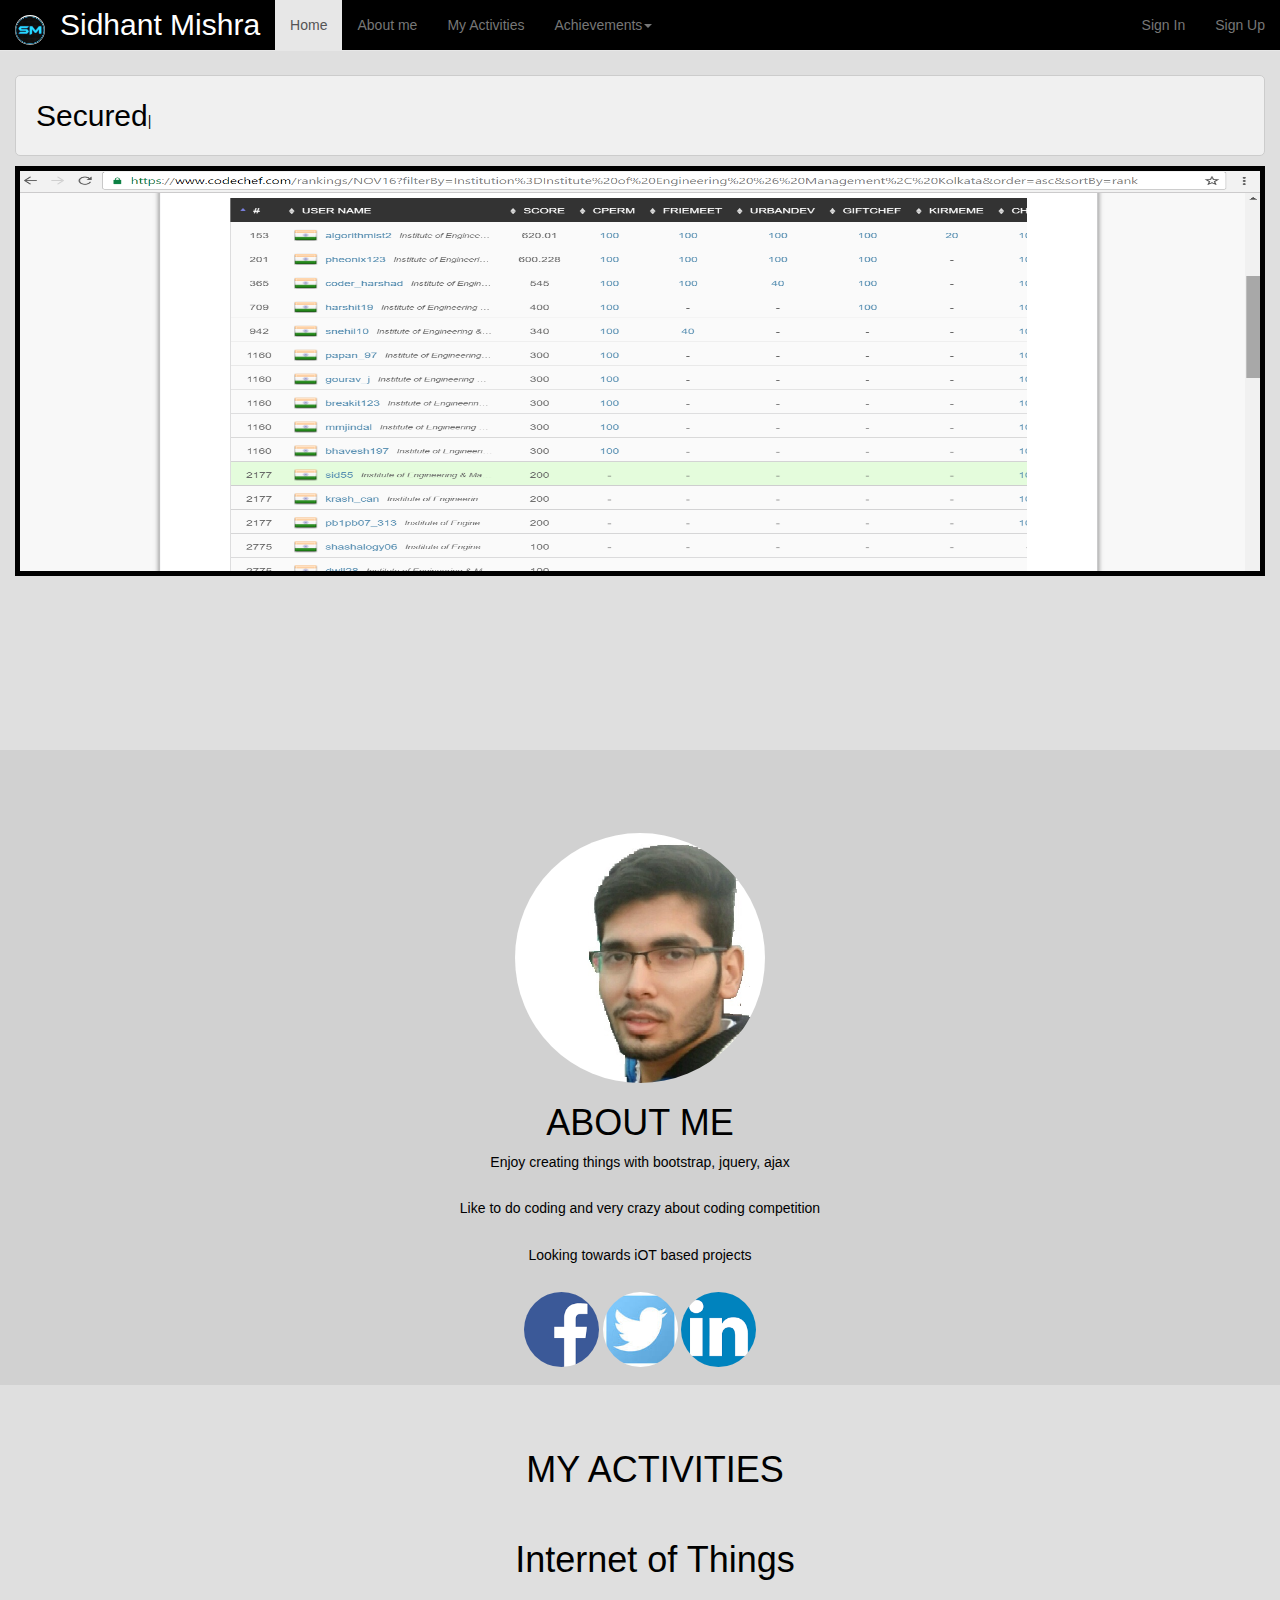
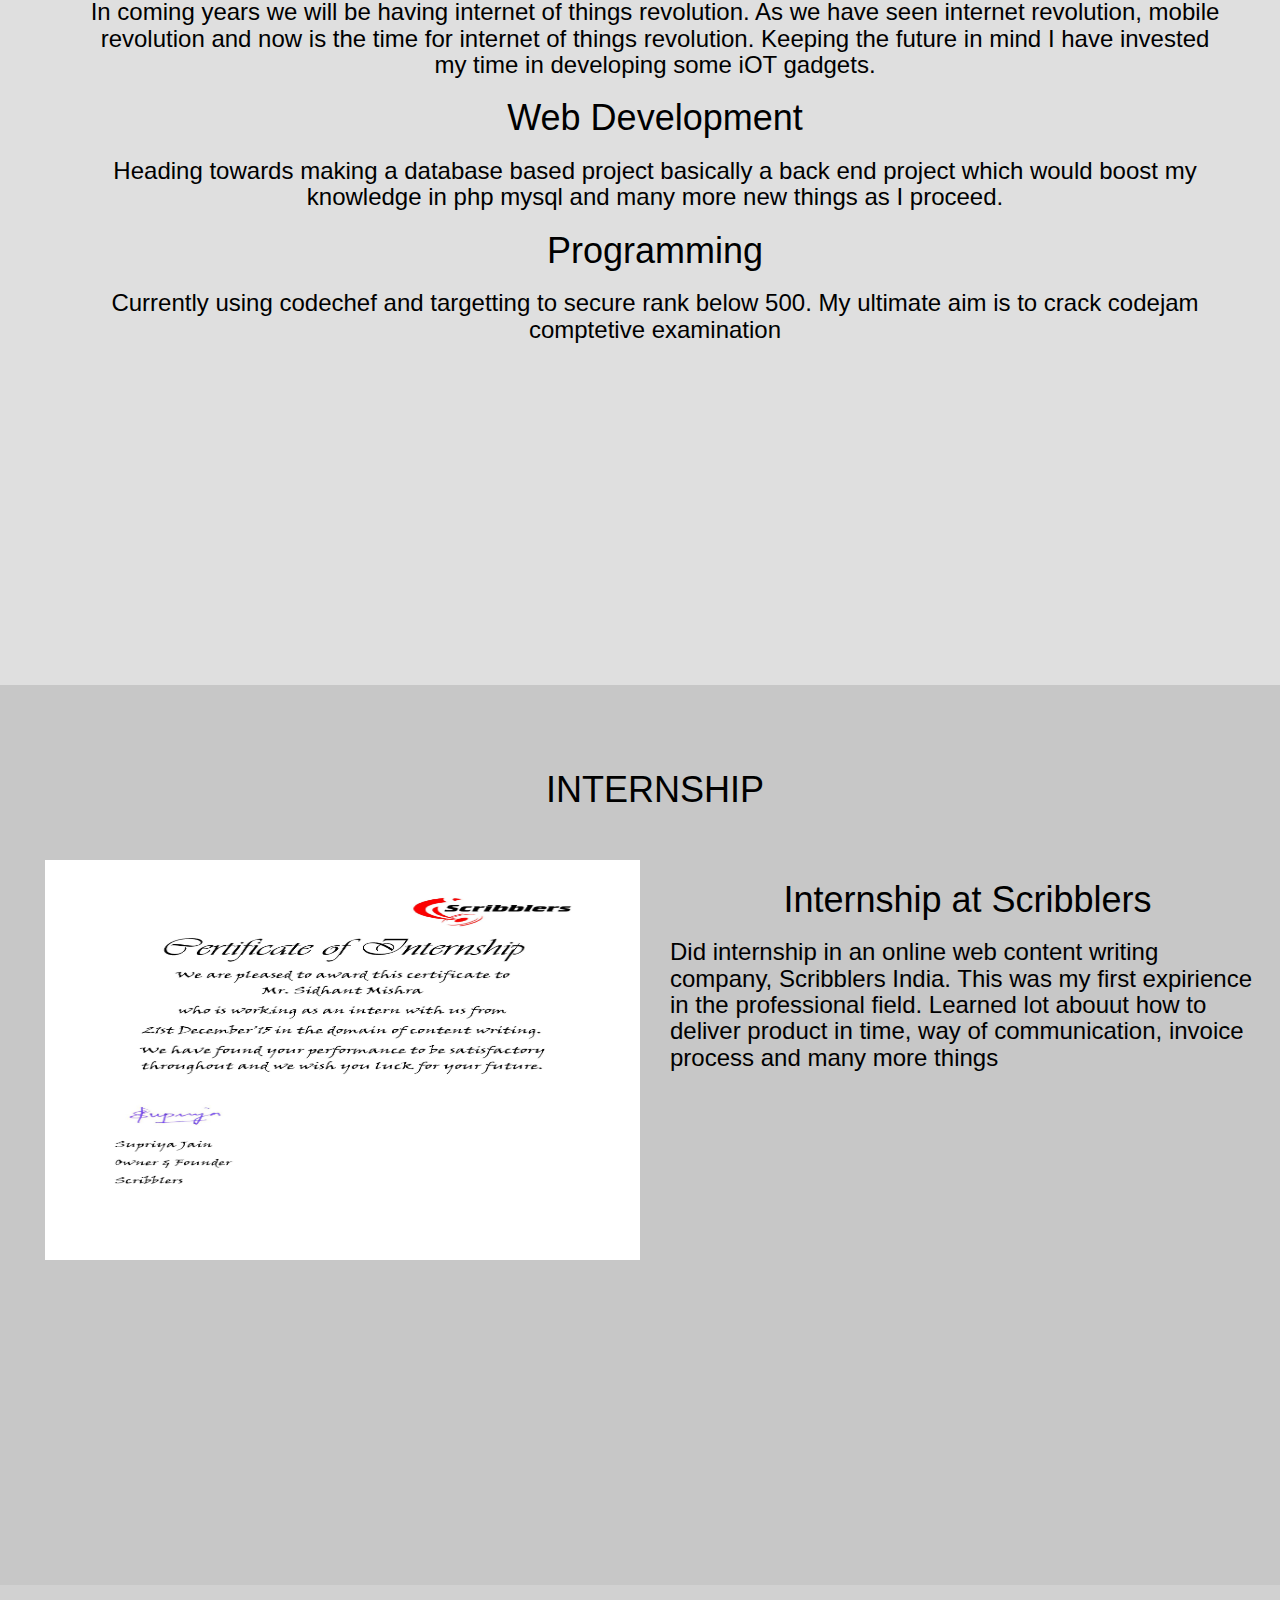
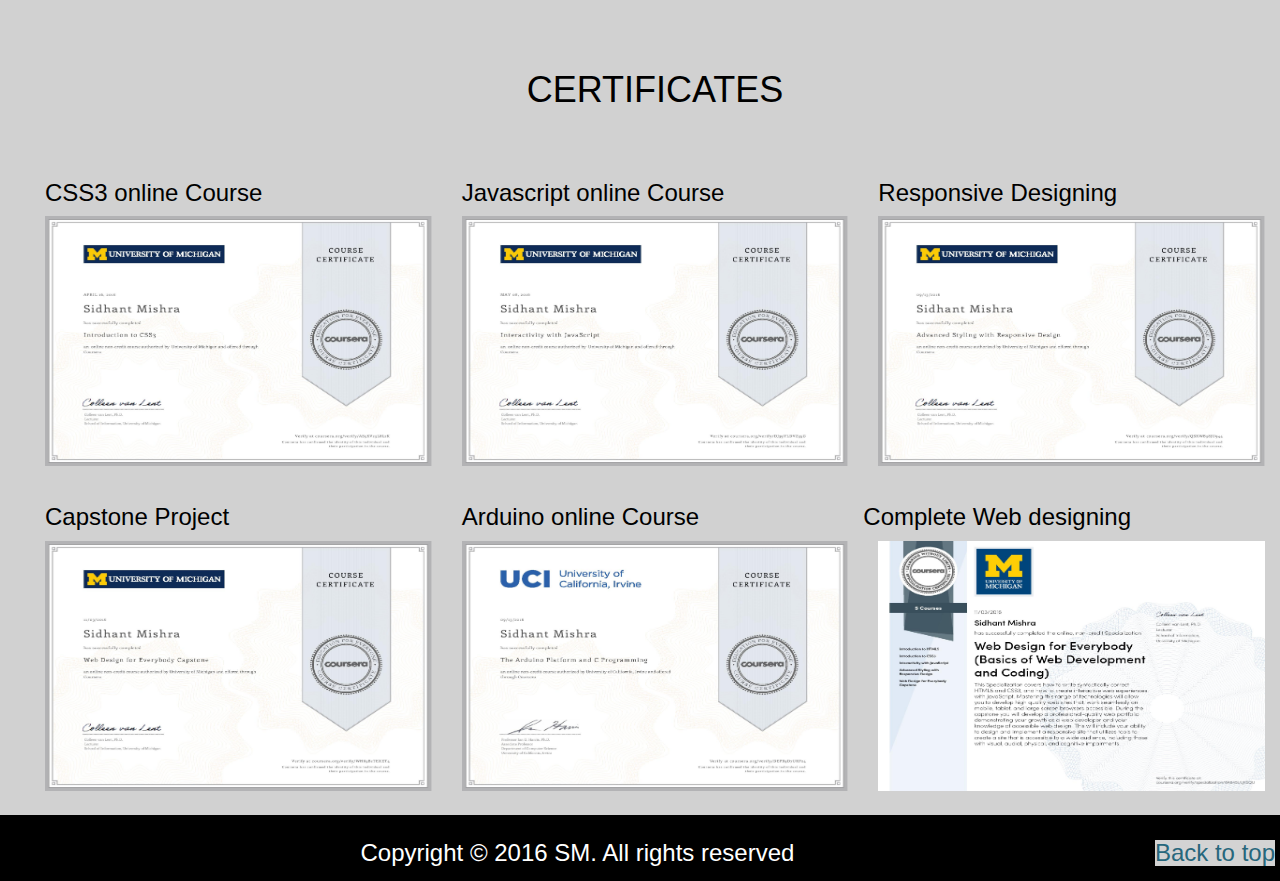
<file: index.html>
<!DOCTYPE html>
<html lang="en">
<head>
<link rel="icon" href="icon.jpg" height="30px">
  <title>Sidhant Mishra</title>
  <meta charset="utf-8">
  <meta name="viewport" content="width=device-width, initial-scale=1">
  <link rel="stylesheet" href="https://maxcdn.bootstrapcdn.com/bootstrap/3.3.7/css/bootstrap.min.css">
  <link rel="stylesheet" href="http://www.w3schools.com/lib/w3.css">
      <link href="main.css" rel="stylesheet"/>
  <script src="https://ajax.googleapis.com/ajax/libs/jquery/3.1.1/jquery.min.js"></script>
  <script src="https://maxcdn.bootstrapcdn.com/bootstrap/3.3.7/js/bootstrap.min.js"></script>
  <script src="typed.js" type="text/javascript"></script>
  <style>
 
  {
  -moz-box-sizing:border-box;
  -webkit-box-sizing:border-box;
  box-sizing:border-box;
}



  </style>

</head>
<body data-spy="scroll" data-target=".navbar" data-offset="50">
<script>
jQuery('body').bind('click', function(e) {
    if(jQuery(e.target).closest('.navbar').length == 0) {
        // click happened outside of .navbar, so hide
        var opened = jQuery('.navbar-collapse').hasClass('collapse in');
        if ( opened === true ) {
            jQuery('.navbar-collapse').collapse('hide');
        }
    }
});
</script>
<nav class="navbar navbar-default navbar-fixed-top" >
  <div style="background-color:black; font-color:white;" class="container-fluid">
    <div class="navbar-header" >
      <button type="button" class="navbar-toggle" data-toggle="collapse" data-target="#myNavbar">
        <span class="icon-bar"></span>
        <span class="icon-bar"></span>
        <span class="icon-bar"></span>
      </button>
      <a class="navbar-brand" href="#"><img class="abc" align="top" src="icon.jpg" height="30px"></a>

      <a class="navbar-brand" id="tit" href="#">Sidhant Mishra</a>
    </div>
            <nav class="nav">
    <div class="collapse navbar-collapse" id="myNavbar">
      <ul class="nav navbar-nav">

        <li class="active"><a href="#section5">Home</a></li>
        <li><a href="#section1" >About me</a></li>
        <li><a href="#section2">My Activities</a></li>
        <li class="dropdown">
          <a class="dropdown-toggle" data-toggle="dropdown" href="#">Achievements<span class="caret"></span></a>
          <ul class="dropdown-menu">
            <li><a href="#section3">Internship</a></li>
            <li><a href="#">Project</a></li>
            <li><a href="#section4">Certificates</a></li>
          </ul>
        </li>
       
      </ul>
            <ul class="nav navbar-nav navbar-right">
             <li><a href="backend/index.php">Sign In</a></li>
        <li><a href="backend/register.php">Sign Up</a></li>
          </ul>
    </div>
    </nav>
  </div>
</nav>
<section id="section5" class="container-fluid">
    <script>
    $(function(){

        $("#typed").typed({
            // strings: ["Typed.js is a <strong>jQuery</strong> plugin.", "It <em>types</em> out sentences.", "And then deletes them.", "Try it out!"],
            stringsElement: $('#typed-strings'),
            typeSpeed: 60,
            backDelay: 100,
            loop: false,
            contentType: 'html', // or text
            // defaults to false for infinite loop
            loopCount: false,
            callback: function(){ foo(); },
            resetCallback: function() { newTyped(); }
        });

        $(".reset").click(function(){
            $("#typed").typed('reset');
        });

    });

    function newTyped(){ /* A new typed object */ }

    function foo(){ console.log("Callback"); }

    </script>
 <p style="padding-top:50px;"></p>
        <div class="type-wrap">
            <div id="typed-strings">

                <h1 class="text">Secured 2177 rank in codchef NOV16 <br>coding competition... </h1>
                <h1 class="text">Love to work and research on internet<br>of things... </h1>
                <h1 class="text">Did internship on content writing<br>from scribblers... </h1>
                <h1 class="text">And you can feel my attachment with<br>these topics... </h1>
                <h1 class="text">Scroll Down... </h1>
            </div>
            <span id="typed" style="white-space:pre;"></span>
        </div>
    </div>



<div class="mobo">
<div class="w3-content w3-section" style="max-width:110%">
<img class="mySlides" src="1.png" style="width:100%">
  <img class="mySlides" src="3.jpg" style="width:100%">
  <img class="mySlides" src="4.jpg" style="width:100%">
  <img class="mySlides" src="4.png" style="width:100%">
</div>
</div>
<script>
var myIndex = 0;
carousel();

function carousel() {
    var i;
    var x = document.getElementsByClassName("mySlides");
    for (i = 0; i < x.length; i++) {
       x[i].style.display = "none";
    }
    myIndex++;
    if (myIndex > x.length) {myIndex = 1}
    x[myIndex-1].style.display = "block";
    setTimeout(carousel, 7500); // Change image every 2 seconds
}
</script>
</section>

<div style="text-align:center">
<section id="section1" class="container-fluid">
<br>
<div style="padding-top:50px;"></div>
  <img src="6.jpg" class="img-circle" alt="Cinque Terre" width="250" height="250">
<h1 class="head">ABOUT ME</h1>
<p>Enjoy creating things with bootstrap, jquery, ajax</p><br>
<p>Like to do coding and very crazy about coding competition</p></br>
<p>Looking towards iOT based projects</p></br>
<a href="https://www.facebook.com/sidhant.mishra.716"><img class="abc" src="fb.png" height="75">
<img class="abc" src="tw.jpg" height="75"></a>
<a href="https://www.linkedin.com/in/sidhant-mishra-1b30b8120"><img class="abc" src="li.png" height="75"></a>
<br>
</br>
</section>
</div>

<section id="section2">
<div style="padding-top:30px;"></div>
<div class="container" style="text-align:center;">
<h1 class="head">MY ACTIVITIES</h1>
    <h1 class="head" style="padding-top:30px">Internet of Things</h1>
    <h3 class="cont">
      In coming years we will be having internet of things revolution. As we have seen internet revolution, mobile revolution and now is the time for
      internet of things revolution. Keeping the future in mind I have invested my time in developing some iOT gadgets.
    </h3 >
    <h1 class="head">Web Development</h1>
    <h3 class="cont">
      Heading towards making a database based project basically a back end project which would boost my knowledge in php mysql and many more new things as I proceed.

    </h3>
    <h1 class="head">Programming</h1>
    <h3 class="cont">
      Currently using codechef and targetting to secure rank below 500. My ultimate aim is to crack codejam comptetive examination 

    </h3>
    </div>
  </section>
  <section id="section3">
  <div style="padding-top:50px"></div>
  <div class="container-fluid">
  <div class="row">
  <h1 class="head" style="text-align:center; padding-bottom:40px">INTERNSHIP</h1>
    <div class="col-sm-6">
      <img  class="pdf" style="display:block;" width="100%" height="400" id="1" data-toggle="modal" data-target="#myModal1" src='p1.jpg'>
    </div>
    <div class="col-sm-6" >
    <h1 class="head" style="text-align:center">Internship at Scribblers</h1>
     <h3 class="cont">Did internship in an online web content writing company, Scribblers India. This was my first expirience in the professional field. Learned lot abouut how to deliver product in time, way of communication, invoice process and many more things</h3>
    </div>
  </div>
</div>
<div class="pad"></div>
  </section>

  <section id="section4">
  <div style="padding-top:50px"></div>
    <h1 class="head" style="text-align:center; padding-bottom:40px">CERTIFICATES</h1>
   <div class="container-fluid">
  <div class="row">
    <div class="col-sm-4">
    <h3 class="cont">CSS3 online Course</h3>
     <img class="pdf" style="display:block;" width="100%" height="250" id="2" data-toggle="modal" data-target="#myModal2" src='c1.jpg' >
    </div>
    <div class="col-sm-4" >
    <h3 class="cont">Javascript online Course</h3>
    <img class="pdf" style="display:block;" width="100%" height="250" id="3" data-toggle="modal" data-target="#myModal3" src='c2.jpg' >
    </div>
     <div class="col-sm-4" >
     <h3 class="cont">Responsive Designing</h3>
    <img class="pdf" style="display:block;" width="100%" height="250" id="4" data-toggle="modal" data-target="#myModal4" src='c3.jpg' >
    </div>
  </div>
</div>
<br>
<div class="container-fluid">
  <div class="row">
    <div class="col-sm-4">
    <h3 class="cont">Capstone Project</h3>
     <img class="pdf" style="display:block;" width="100%" height="250" id="5" data-toggle="modal" data-target="#myModal5" src='c4.jpg' >
    </div>
    <div class="col-sm-4" >
    <h3 class="cont">Arduino online Course</h3>
    <img class="pdf" style="display:block;" width="100%" height="250" id="6" data-toggle="modal" data-target="#myModal6" src='c5.jpg' >
    </div>
    <h3 class="cont">Complete Web designing</h3>
    <div class="col-sm-4" >
   <img class="pdf" style="display:block;" width="100%" height="250" id="7" data-toggle="modal" data-target="#myModal7" src='c6.jpg' >
    </div>
  </div>
</div>
  </section>

   <div id="myModal1" class="modal fade" role="dialog">
    <div class="modal-dialog">
        <div class="modal-content">
        <div class="modal-footer">
                <button type="button" class="btn btn-default" data-dismiss="modal">X</button>
            </div>
            <div class="modal-body">
                <img class="showimage img-responsive" height="500px" src="p1.jpg" />
            </div>
            
        </div>
    </div>
</div>
<div id="myModal2" class="modal fade" role="dialog">
    <div class="modal-dialog">
        <div class="modal-content">
        <div class="modal-footer">
                <button type="button" class="btn btn-default" data-dismiss="modal">X</button>
            </div>
            <div class="modal-body">
                <img class="showimage img-responsive" height="500px" src="c1.jpg" />
            </div>
            
        </div>
    </div>
</div>
<div id="myModal3" class="modal fade" role="dialog">
    <div class="modal-dialog">
        <div class="modal-content">
        <div class="modal-footer">
                <button type="button" class="btn btn-default" data-dismiss="modal">X</button>
            </div>
            <div class="modal-body">
                <img class="showimage img-responsive" height="500px" src="c2.jpg" />
            </div>
            
        </div>
    </div>
</div>
<div id="myModal4" class="modal fade" role="dialog">
    <div class="modal-dialog">
        <div class="modal-content">
        <div class="modal-footer">
                <button type="button" class="btn btn-default" data-dismiss="modal">X</button>
            </div>
            <div class="modal-body">
                <img class="showimage img-responsive" height="500px" src="c3.jpg" />
            </div>
            
        </div>
    </div>
</div>
<div id="myModal5" class="modal fade" role="dialog">
    <div class="modal-dialog">
        <div class="modal-content">
        <div class="modal-footer">
                <button type="button" class="btn btn-default" data-dismiss="modal">X</button>
            </div>
            <div class="modal-body">
                <img class="showimage img-responsive" height="500px" src="c4.jpg" />
            </div>
            
        </div>
    </div>
</div>
<div id="myModal6" class="modal fade" role="dialog">
    <div class="modal-dialog">
        <div class="modal-content">
        <div class="modal-footer">
                <button type="button" class="btn btn-default" data-dismiss="modal">X</button>
            </div>
            <div class="modal-body">
                <img class="showimage img-responsive" height="500px" src="c5.jpg" />
            </div>
            
        </div>
    </div>
</div>
<div id="myModal7" class="modal fade" role="dialog">
    <div class="modal-dialog">
        <div class="modal-content">
        <div class="modal-footer">
                <button type="button" class="btn btn-default" data-dismiss="modal">X</button>
            </div>
            <div class="modal-body">
                <img class="showimage img-responsive" height="500px" src="c6.jpg" />
            </div>
            
        </div>
    </div>
</div>
<div style="background-color:black;padding-bottom:5px; padding-top:5px; padding-right:5px;">
<h3 class="foot" style="color:white; text-align:center">Copyright © 2016 SM. All rights reserved<a href="#section5" style="background-color:lightgrey; float:right;">Back to top</a></h3>
</div>
</body>
</html>
</file>
<file: main.css>
html,
body {
  width: 100%;
  height: 100%;
  margin: 0;
  padding: 0;
}

body {
  font-family: Helvetica, Arial, sans-serif;
  font-size: 14px;
  color: #000;
  line-height: 1.3;
  -webkit-font-smoothing:antialiased;
  padding-top: 0px;
}

a {
  color: #27677c;
  text-decoration: none;
}

a:hover {
  color: #1a4d7b;
}

a:visited {
  color: #27677c;
}

section {
  width: 100%;
  height: 100%;
  padding-top: 15px;
  padding-left: 30px;
}

#section1,#section3,#section4 {background-color: #D1D1D1;}
#section2,#section5 {background-color: #DFDFDF;}
#section3 {background-color: #C7C7C7;}
#section5{height:750px;}
#section4{height:830px;}
 @media(max-width:800px){
  #section5{
  	height:520px;
  }
   #section3{
  	height:580px;
  }
  #section4{height:2400px;}
}
.click-me {
  width: 150px;
  height: 30px;
  background: #435AB8;
  color: white;
  text-align: center;
  line-height: 30px;
}

.click-me a {
  display: block;
  color: white;
}

.scroll-status {
  background-color: black;
  border-top-left-radius: 4px;
  bottom: 0;
  color: white;
  display: none;
  padding: 10px;
  position: fixed;
  right: 0;
}

@media(max-height:400px){
  h1.head{font-size:20px;}
    h3.cont{font-size:15px;}
    object.pdf{height:300px;}
    div.pad{padding-bottom:250px;}
  }
  @media(max-width:800px){
  h1.head{font-size:20px;}
    h3.cont{font-size:15px;}
    img.pdf{height:300px;}
  }
  #tit{font-size:30px; color:white;

  }
  @media(max-width:380px ){
  	#tit{font-size:25px;
  	}
  }
  img.mySlides
  {
  	height:400px;
  }
  @media(max-width:500px){
  	img.mySlides{
  		height:250px;
  	}
  }
  .pdf
  {
  	cursor:pointer;
  }
    img.abc{
    border-radius:50%;    
    -webkit-transition: -webkit-transform .8s ease-in-out;
    -ms-transition: -ms-transform .8s ease-in-out;
    transition: transform .8s ease-in-out;
    
    
}
img.abc:hover{
    transform:rotate(360deg);
    -ms-transform:rotate(360deg);
    -webkit-transform:rotate(360deg);
}
div.mobo{border-style: solid;
    border-width: 5px;}
    .typed-cursor{
            opacity: 1;
            font-weight: 200;
            -webkit-animation: blink 0.7s infinite;
            -moz-animation: blink 0.7s infinite;
            -ms-animation: blink 0.7s infinite;
            -o-animation: blink 0.7s infinite;
            animation: blink 0.7s infinite;
        }
        @-keyframes blink{
            0% { opacity:1; }
            50% { opacity:0; }
            100% { opacity:1; }
        }
        @-webkit-keyframes blink{
            0% { opacity:1; }
            50% { opacity:0; }
            100% { opacity:1; }
        }
        @-moz-keyframes blink{
            0% { opacity:1; }
            50% { opacity:0; }
            100% { opacity:1; }
        }
        @-ms-keyframes blink{
            0% { opacity:1; }
            50% { opacity:0; }
            100% { opacity:1; }
        }
        @-o-keyframes blink{
            0% { opacity:1; }
            50% { opacity:0; }
            100% { opacity:1; }
        }
        .wrap{
	max-width: 600px;
	margin:300px auto;
}

.type-wrap{
	margin:10px auto;
	padding:20px;
	background:#f0f0f0;
	border-radius:5px;
	border:#CCC 1px solid;
}
#typed{
	font-size:30px;
}
@media(max-width:500px){
	#typed{
		font-size:15px;
	}
	h3.foot{font-size:15px;}
}
</file>
